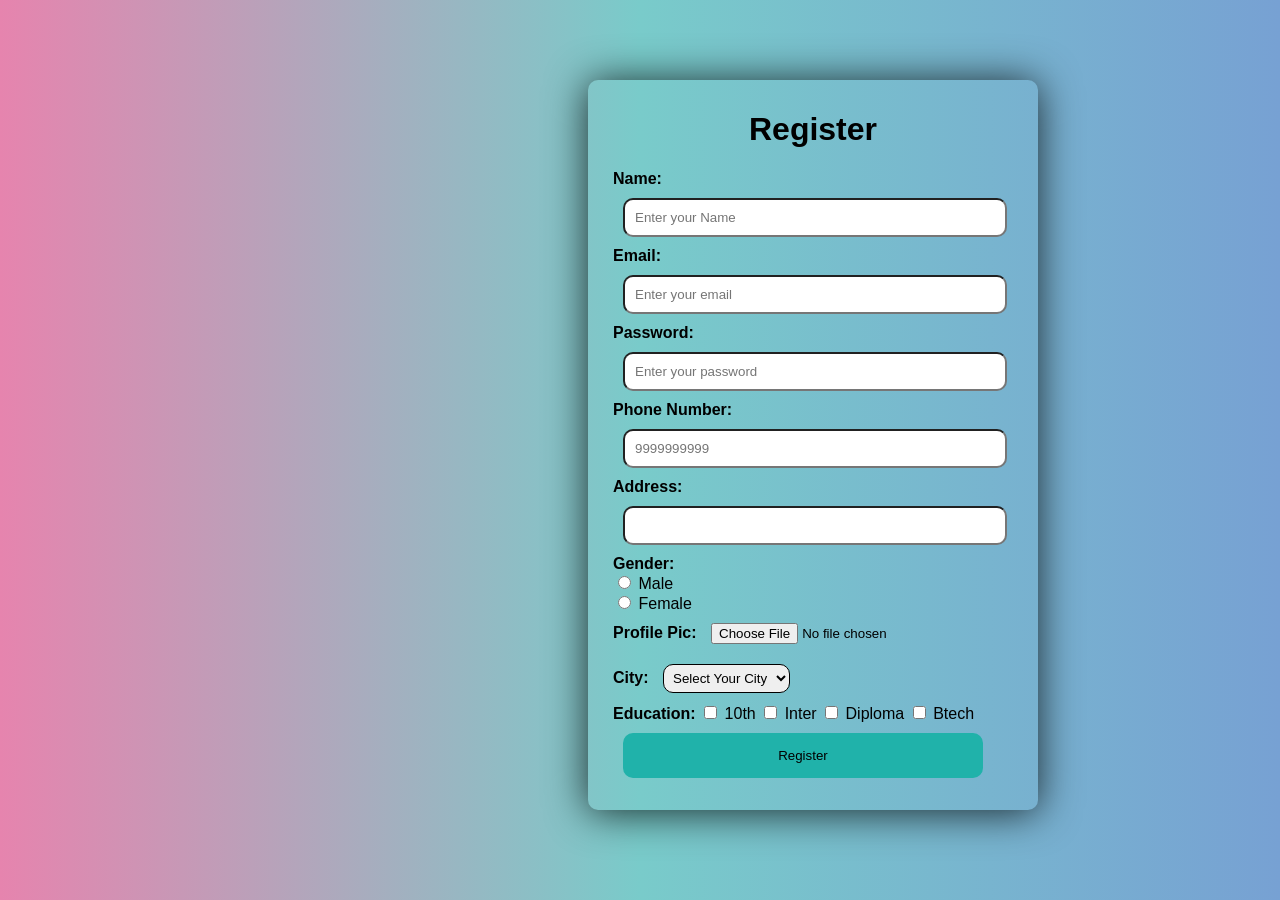
<file: index.html>
<!--Name
email
password
mobile number
address textarea
gender
profile pic
city
Education
register

redirect to login.html
email
password
forget password

login button

redirect to task.html-->

<!DOCTYPE html>
<html lang="en">

<head>
    <meta charset="UTF-8">
    <meta name="viewport" content="width=device-width, initial-scale=1.0">
    <title>Register</title>
    <style>
        body {
            font-family: sans-serif;
            background: #77A1D3;
            background: -webkit-linear-gradient(to right, #E684AE, #79CBCA, #77A1D3);
            background: linear-gradient(to right, #E684AE, #79CBCA, #77A1D3);
        }

        .parent {
            margin: 80px 580px;
            background-color:transparent;
            width: 400px;
            height: 710px;
            border-radius: 10px;
            padding: 10px 25px;
            box-shadow: 0px 2px 40px rgba(0,0,0,0.8);
        }

        h1 {
            text-align: center;
        }

        .form-field label {
            text-align: left;
        }

        .form-field input {
            display: flex;
            margin: 10px;
            width: 90%;
            padding: 10px;
            border-radius: 10px;
        }
        .radio{
            display: flex;
            margin: 10px;
            gap: 6px;
        }
        .pic{
            gap: 5px;
        }
        .profile{
            margin: 10px;
        }
        .select-city{
            padding: 5px;
            border-radius: 10px;
            margin: 10px;
            border: 1px solid black;
        }
        .form-button button{
            margin: 10px;
            align-content: center;
            padding: 15px;
            border-radius: 10px;
            width: 90%;
            border: none;
            background-color:lightseagreen;
        }

        
    </style>
</head>

<body>

    <form action="login.html" class="parent">
        <h1>Register</h1>
        <div class="form-field">
            <label for="name"><b>Name:</b></label>
            <input type="text" name="name" id="name" placeholder="Enter your Name" required>
        </div>
        <div class="form-field">
            <label for="email"><b>Email:</b></label>
            <input type="email" name="email" id="email" placeholder="Enter your email" required>
        </div>
        <div class="form-field">
            <label for="password"><b>Password:</b></label>
            <input type="password" name="password" id="password" placeholder="Enter your password" required>
        </div>
        <div class="form-field">
            <label for="number"><b>Phone Number:</b></label>
            <input type="number" name="number" id="number" placeholder="9999999999" required>
        </div>
        <div class="form-field">
            <label for="address"><b>Address:</b></label>
            <input type="textarea" name="address" id="address" required>
        </div>
        <div class="form-radio">
            <label for="gender"><b>Gender:</b></label>
            <div>
                <input type="radio" name="male" value="male">
                <label for="male">Male</label>
            </div>
            <div>
                <input type="radio" name="female" value="female">
                <label for="female">Female</label>
            </div>
        </div>
        <div class="pic">
            <label for="pic"><b>Profile Pic:</b></label>
            <input type="file" class="profile">
        </div>
        <div class="city">
            <label for="city"><b>City:</b></label>
            <select name="city" id="city" class="select-city">
                <option value="select">Select Your City</option>
                <option value="hyd">Hyderabad</option>
                <opti on value="sec">Secunderabad</option>
                    <option value="vij">Vijaywada</option>
                    <option value="kar">Karimnagar</option>
            </select>
        </div>
        <div>
            <label for="study"><b>Education:</b></label>
            <input type="checkbox" value="10th" id="10th">
            <label for="10th">10th</label>
            <input type="checkbox" value="Inter" id="inter">
            <label for="inter">Inter</label>
            <input type="checkbox" value="Diploma" id="diploma">
            <label for="diploma">Diploma</label>
            <input type="checkbox" value="Btech" id="btech">
            <label for="btech">Btech</label>
        </div>
        <div class="form-button">
            <button>Register</button>
        </div>

    </form>
</body>

</html>
</file>
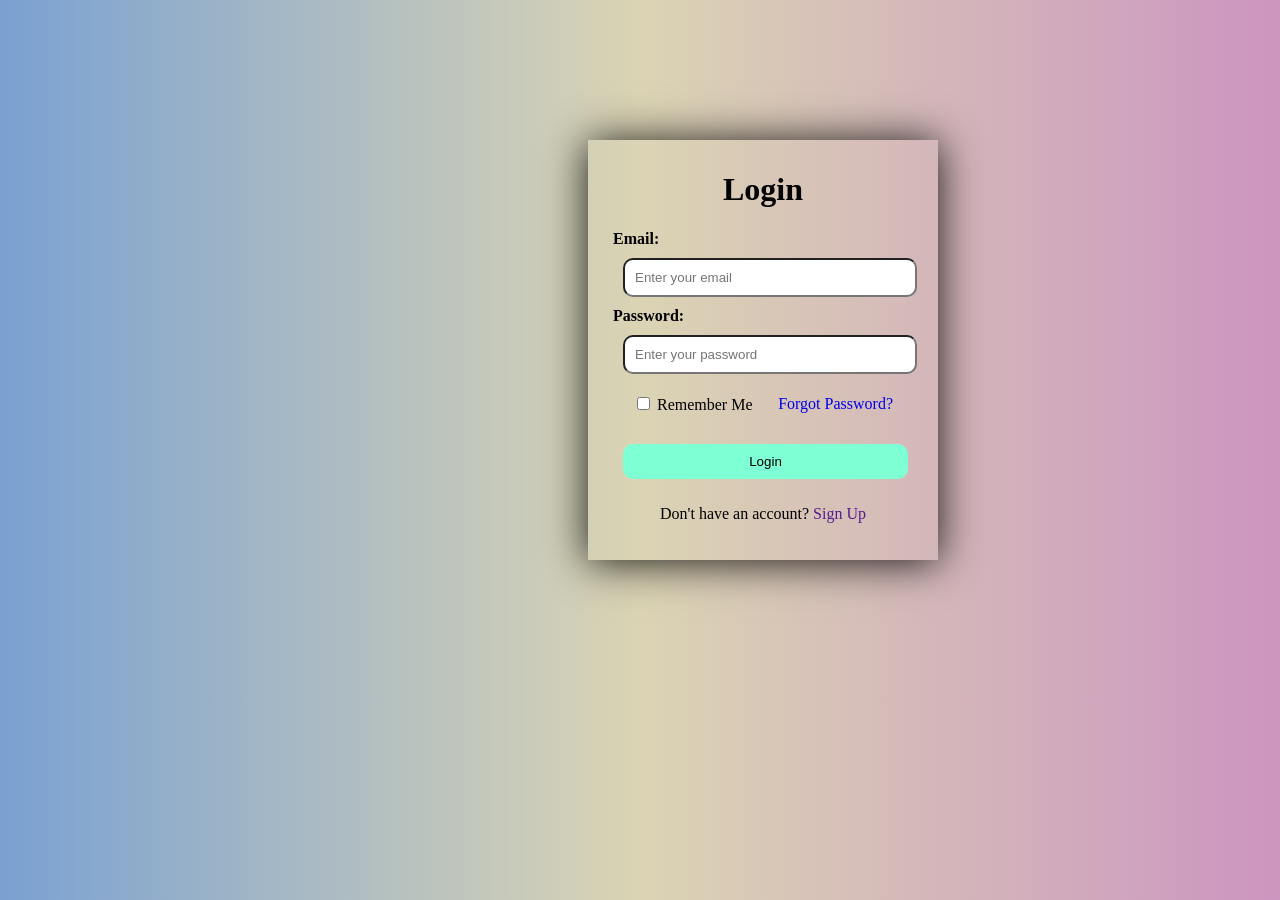
<file: login.html>
<!DOCTYPE html>
<html lang="en">

<head>
    <meta charset="UTF-8">
    <meta name="viewport" content="width=device-width, initial-scale=1.0">
    <title>Login</title>
    <!-- <link rel="stylesheet" href="external.css"> -->
    <style>
        body {
            background: #CC95C0;
            background: -webkit-linear-gradient(to right, #7AA1D2, #DBD4B4, #CC95C0);
            background: linear-gradient(to right, #7AA1D2, #DBD4B4, #CC95C0);
        }
        .parent{
            background-color:transparent;
            width: 300px;
            height: 400px;
            margin: 140px 580px;
            padding: 10px 25px;
            box-shadow: 0px 2px 40px rgba(0,0,0,0.9);
        }
        h1{
            text-align: center;
        }
        .form-field input{
            margin: 10px;
            width: 90%;
            padding: 10px;
            border-radius: 10px;
            display: flex;
        }
        .form-checkbox{
                display: flex;
                justify-content: space-between;
                align-items: center;
                margin: 10px;
                padding: 10px 10px;
            }
        button{
            margin: 10px;
            align-content: center;
            padding: 10px;
            width: 95%;
            border-radius: 10px;
            border: none;
            background-color: aquamarine;
        }
        a{
            text-decoration: none;
        }
        .form-field p{
            text-align: center;
            }
    </style>
</head>

<body>
    
    <form action="Biography_1203.html" class="parent">
        <h1>Login</h1>
        <div class="form-field">
            <label for="email"><b>Email:</b></label>
            <input type="email" name="email" id="email" placeholder="Enter your email" required>
        </div>
        <div class="form-field">
            <label for="password"><b>Password:</b></label>
            <input type="password" name="password" id="password" placeholder="Enter your password" required>
        </div>
        <div class="form-checkbox">
                <div>
                    <input type="checkbox" id="remember">
                    <label for="remember">Remember Me</label>
                </div>
                <a href="#">Forgot Password?</a>
            </div>
        <div class="button">
            <button>Login</button>
        </div>
         <div class="form-field">
                <p>Don't have an account? <a href="">Sign Up</a></p>
            </div>
    </form>
</body>

</html>
</file>
